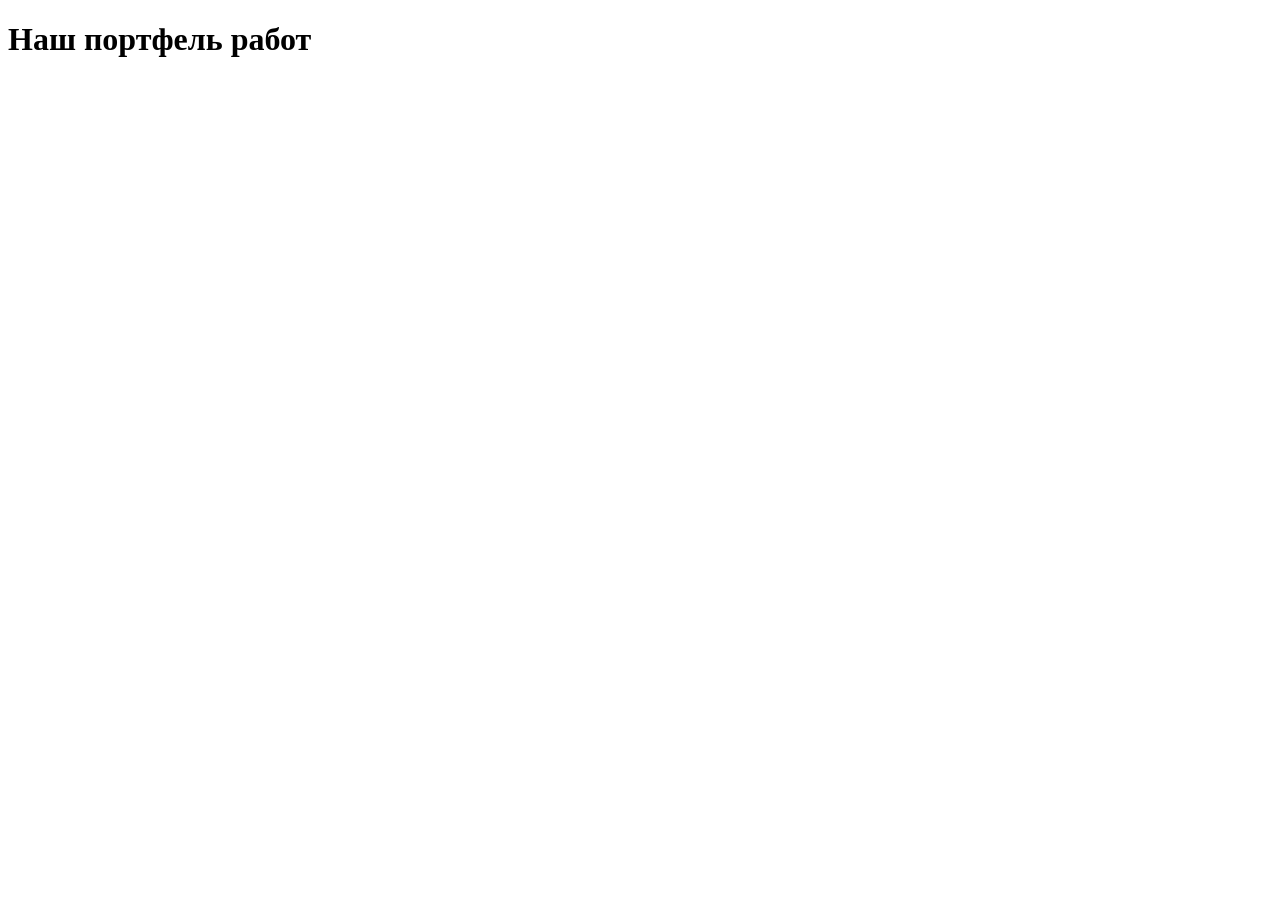
<file: templates/portfolio.html>
<!-- templates/portfolio.html -->
<!DOCTYPE html>
<html lang="en">
<head>
    <meta charset="UTF-8">
    <meta http-equiv="X-UA-Compatible" content="IE=edge">
    <meta name="viewport" content="width=device-width, initial-scale=1.0">
    <title>Наши работы</title>
</head>
<body>
    <h1>Наш портфель работ</h1>
    <!-- Здесь можете добавить информацию о ваших работах -->
</body>
</html>
</file>
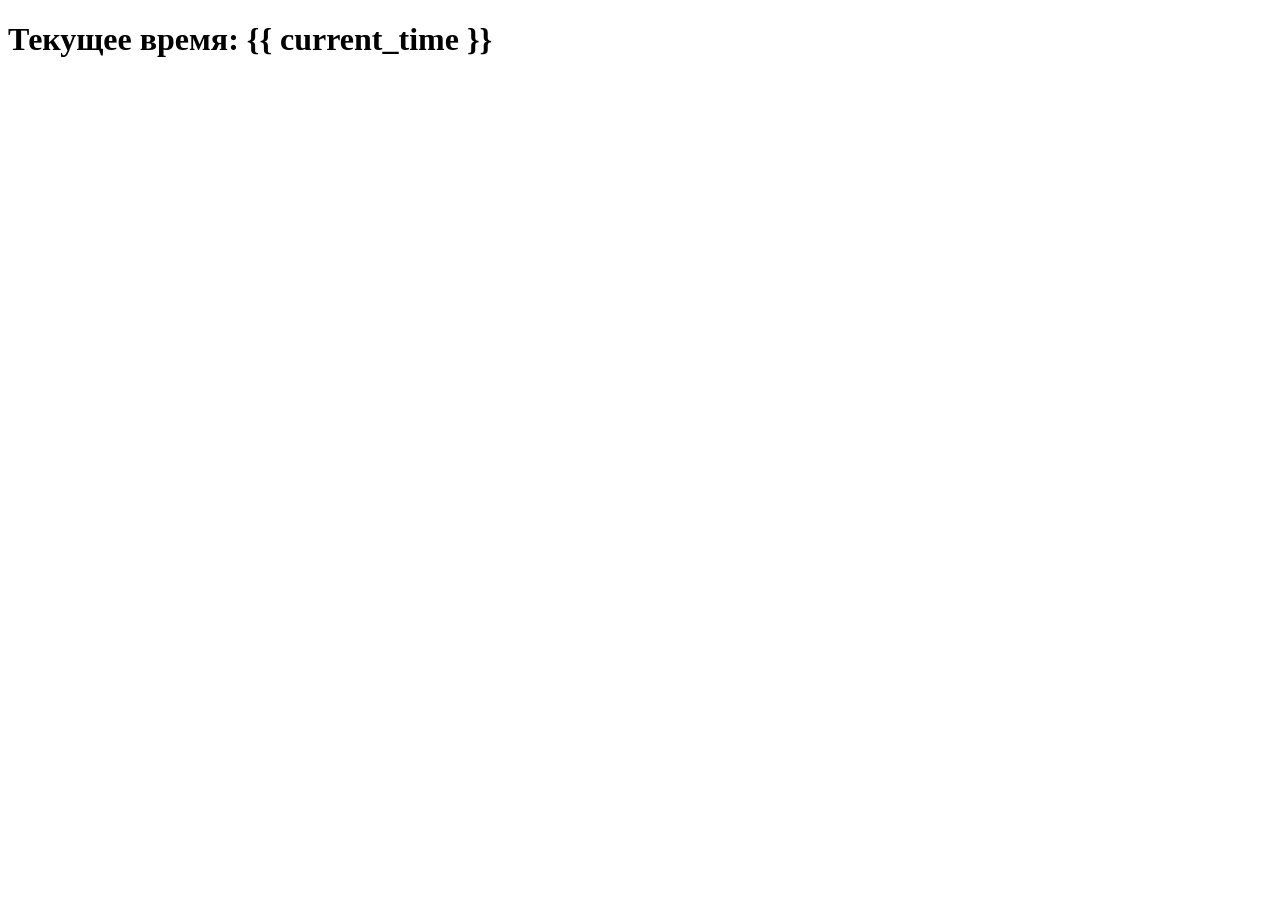
<file: templates/time.html>
<!-- templates/time.html -->
<!DOCTYPE html>
<html lang="en">
<head>
    <meta charset="UTF-8">
    <meta http-equiv="X-UA-Compatible" content="IE=edge">
    <meta name="viewport" content="width=device-width, initial-scale=1.0">
    <title>Узнать текущее время</title>
</head>
<body>
    <h1>Текущее время: {{ current_time }}</h1>
</body>
</html>
</file>
